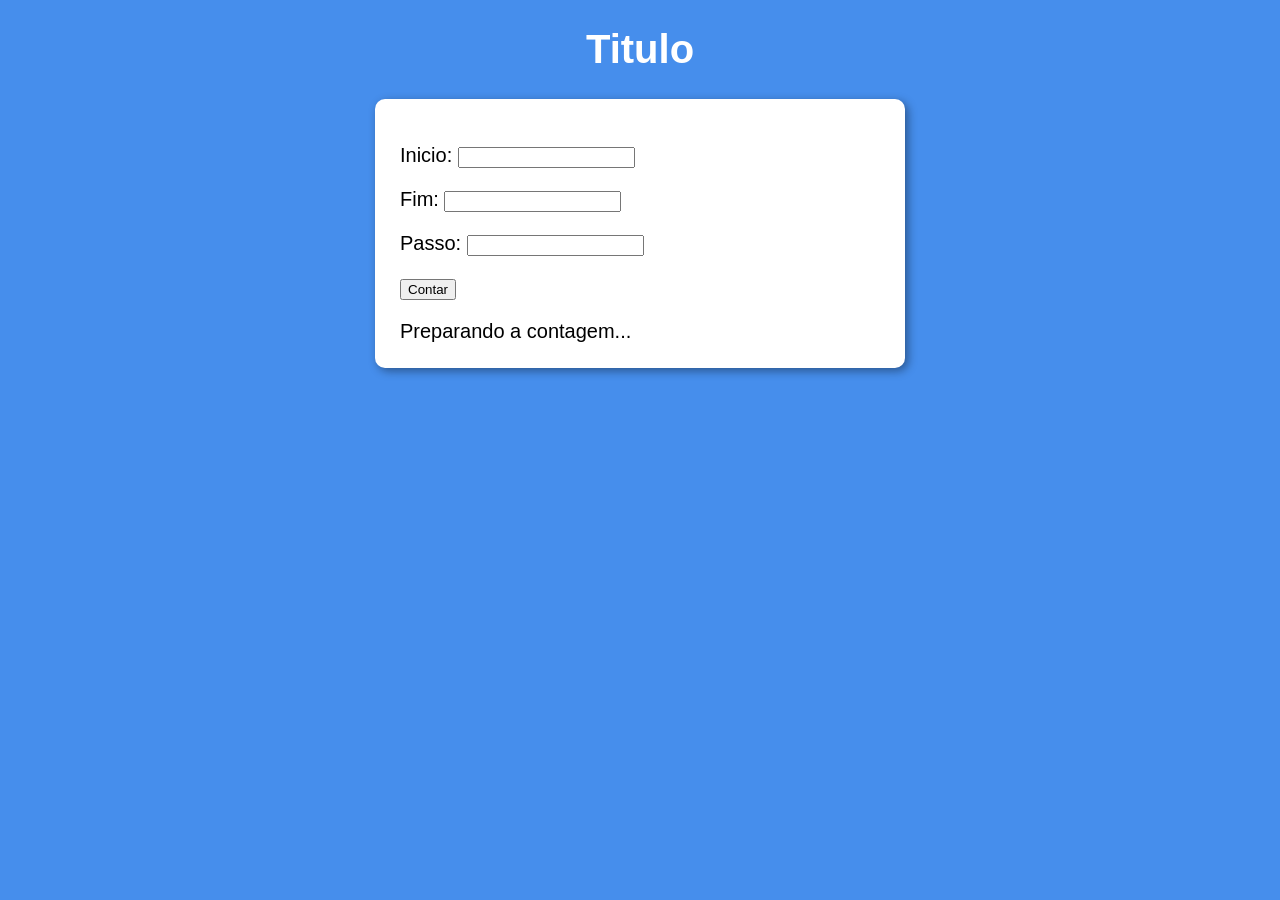
<file: curso.js/ex014/index.html>
<!DOCTYPE html>
<html lang="pt-br">
<head>
    <meta charset="UTF-8">
    <meta http-equiv="X-UA-Compatible" content="IE=edge">
    <meta name="viewport" content="width=device-width, initial-scale=1.0">
    <title>Contador</title>
    <link rel="stylesheet" href="style.css">
</head>
<body>
    <header>
        <h1>Titulo</h1>
    </header>
    <section>
        <div id="dados">
            <p>Inicio: <input type="number" name="inicio" id="txti"></p>
            <p>Fim: <input type="number" name="fim" id="txtf"></p>
            <p>Passo: <input type="number" name="passo" id="txtp"></p>
            <input type="button" value="Contar" onclick="contar()">

        </div>
        <div id="res">
            Preparando a contagem...
        </div>
    </section>
    <footer>

    </footer>
    <script src="script.js"></script>
</body>
</html>
</file>
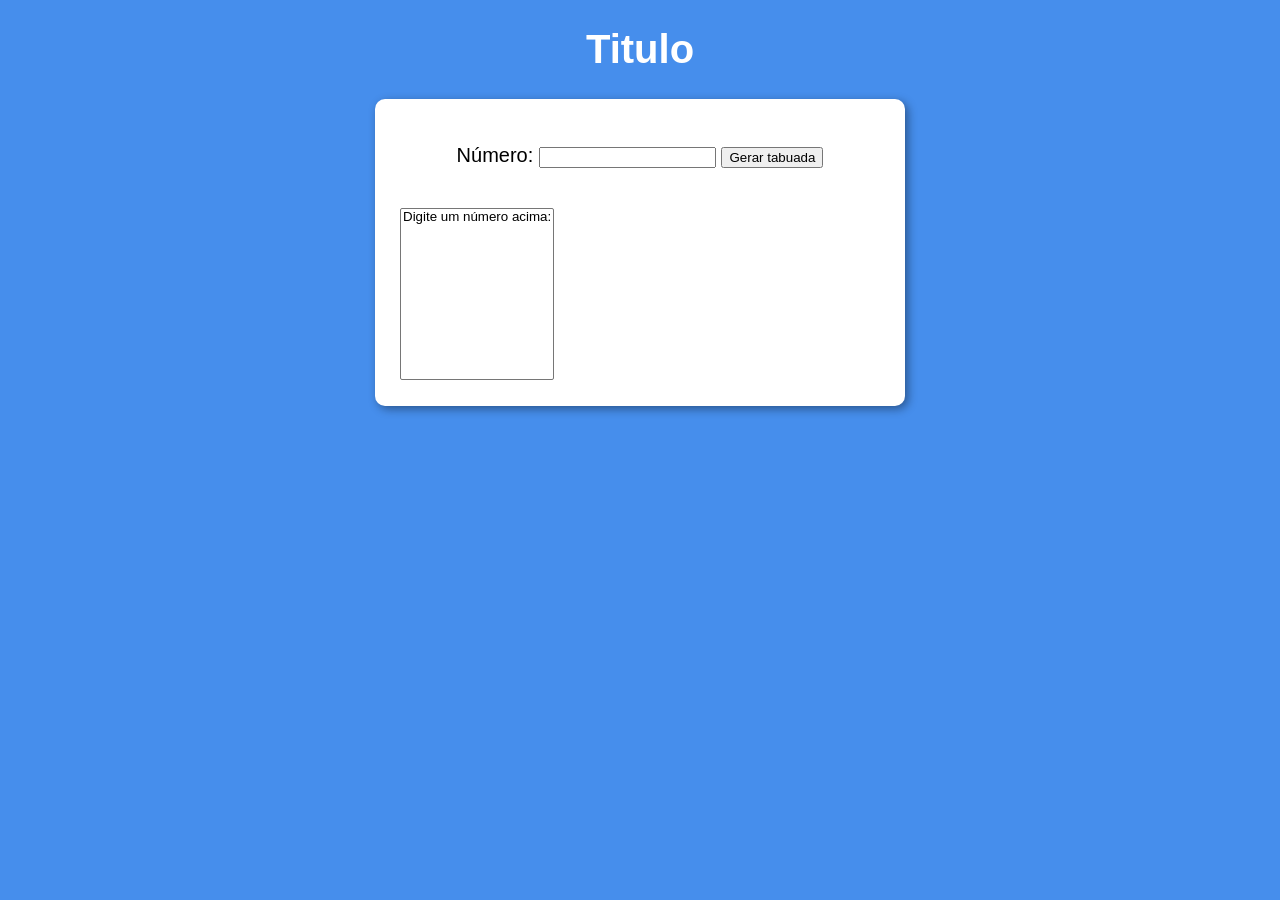
<file: curso.js/ex015/index.html>
<!DOCTYPE html>
<html lang="pt-br">
<head>
    <meta charset="UTF-8">
    <meta http-equiv="X-UA-Compatible" content="IE=edge">
    <meta name="viewport" content="width=device-width, initial-scale=1.0">
    <title>Exercicios </title>
    <link rel="stylesheet" href="style.css">
</head>
<body>
    <header>
        <h1>Titulo</h1>
    </header>
    <section>
        <div id="dados">
            <p> 
                Número:
                <input type="number" name="tabuada" id="txtn">
                <input type="button" value="Gerar tabuada" onclick="tabuada()">
            </p>
        </div>
        <div id="res">
            <select name="tabuada" id="seltab" size="10">
                <option>Digite um número acima:</option>
                
            </select>

        </div>
    </section>
    <footer>

    </footer>
    <script src="script.js"></script>
</body>
</html>
</file>
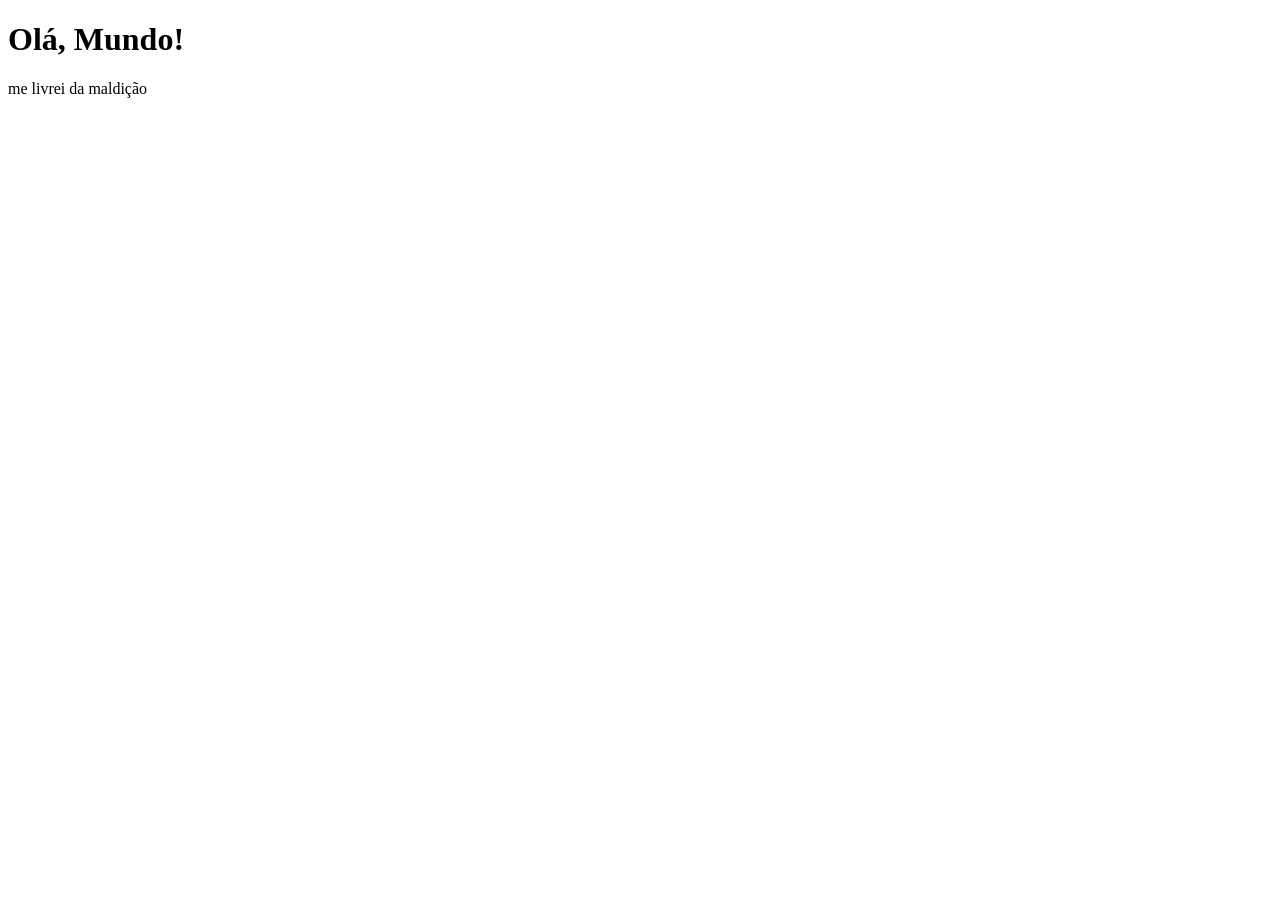
<file: aula04/ex001.html>
<!DOCTYPE html>
<html lang="pt-br">
<head>
    <meta charset="UTF-8">
    <meta http-equiv="X-UA-Compatible" content="IE=edge">
    <meta name="viewport" content="width=device-width, initial-scale=1.0">
    <title>Curso de JavaScript</title>
</head>
<body>
    <h1>Olá, Mundo!</h1>
    <p>me livrei da maldição</p>
    <script>
        window.alert ('minha primeira mensagem')
        window.confirm ('está gostando de Js?')
        window.prompt ('Qual seu nome?')
    </script>
</body>
</html>
</file>
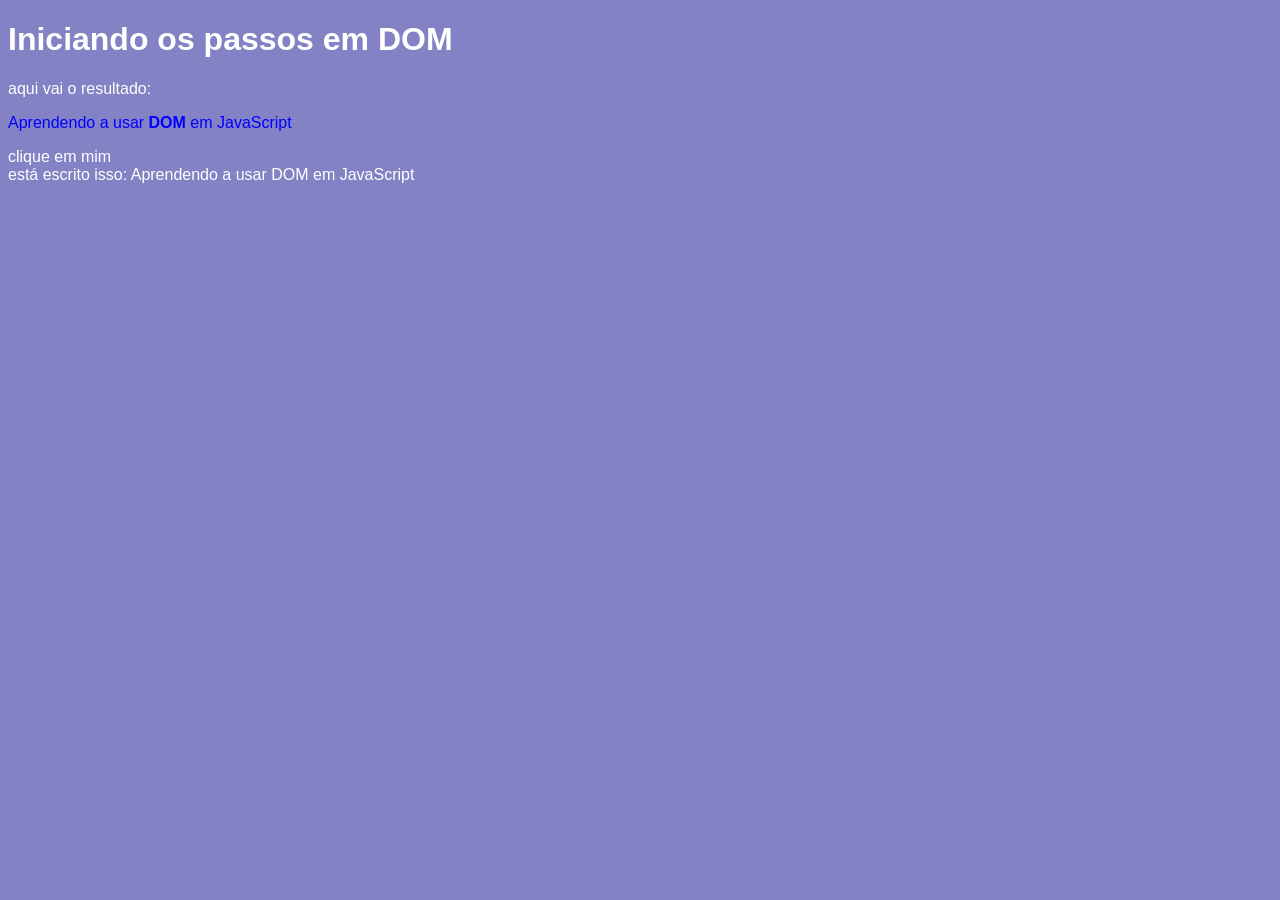
<file: curso.js/ex005.html>
<!DOCTYPE html>
<html lang="pt-br">
<head>
    <meta charset="UTF-8">
    <meta http-equiv="X-UA-Compatible" content="IE=edge">
    <meta name="viewport" content="width=device-width, initial-scale=1.0">
    <title>Primeiros passos com DOM</title>
    <style>
        body {
            background: rgba(66, 66, 167, 0.658);
            color: white;
            font-family: Arial, Helvetica, sans-serif;
            font-weight: normal;
        }
    </style>
</head>
<body>
    <h1>Iniciando os passos em DOM</h1>
    <p>aqui vai o resultado:</p>
    <p>Aprendendo a usar <strong>DOM</strong> em JavaScript</p>
    <div>clique em mim</div>
    <script>
        var p1 = document.getElementsByTagName('p') [1]
        p1.style.color = 'blue'
        document.write ('está escrito isso: ' + p1.innerText)
    </script>

</body>
</html>
</file>
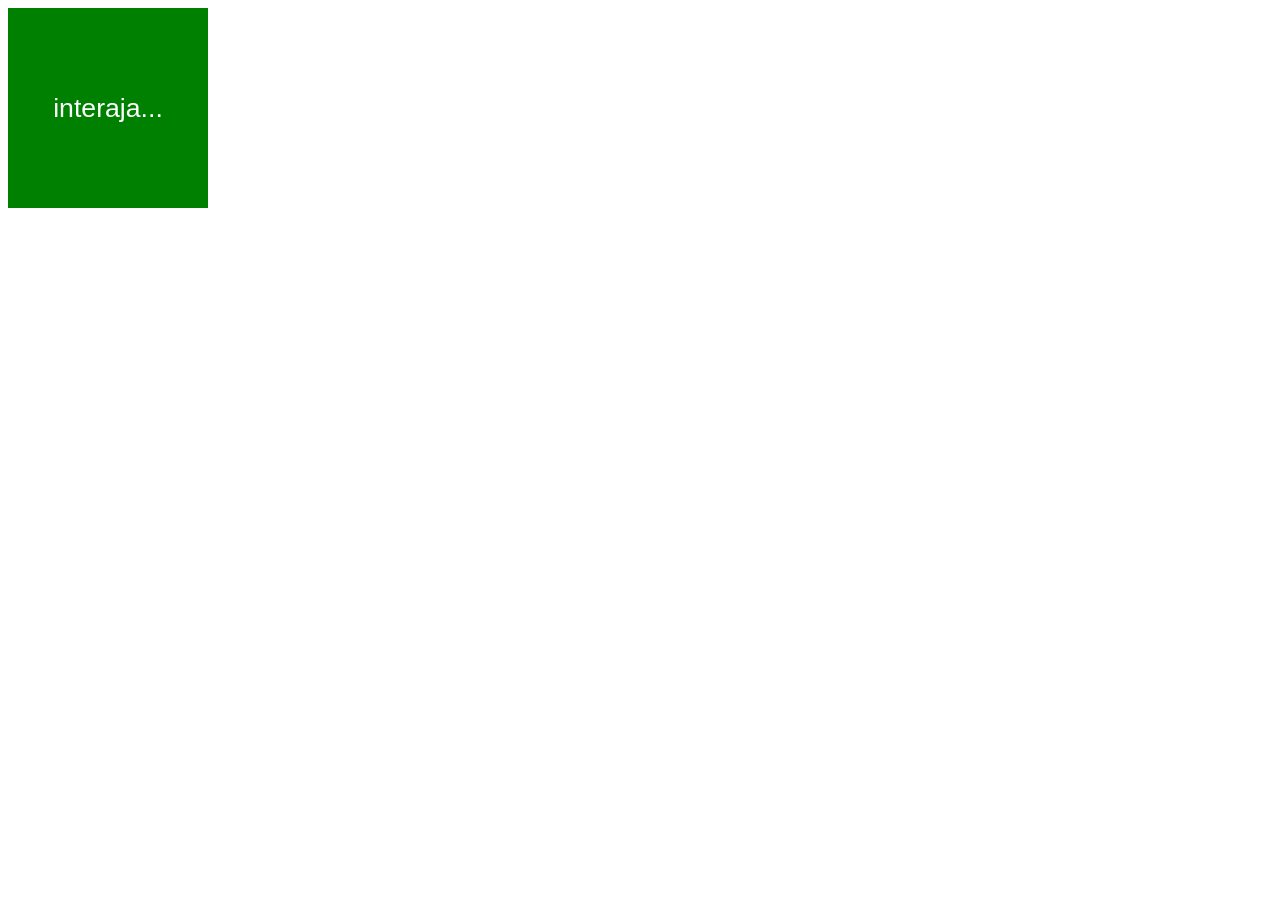
<file: curso.js/ex006.html>
<!DOCTYPE html>
<html lang="pt-br">
<head>
    <meta charset="UTF-8">
    <meta http-equiv="X-UA-Compatible" content="IE=edge">
    <meta name="viewport" content="width=device-width, initial-scale=1.0">
    <title>Evento DOM</title>
    <style>
        div {
            font: normal 20pt arial;
            background-color: green;
            color: white;
            height: 200px;
            width: 200px;
            line-height: 200px;
            text-align: center;
        }
    </style>
</head>
<body>
    <div id="area">
        interaja...

    </div>
    <script>
       a = window.document.getElementById('area')
        a.style.color = 'white'
    </script>
</body>
</html>
</file>
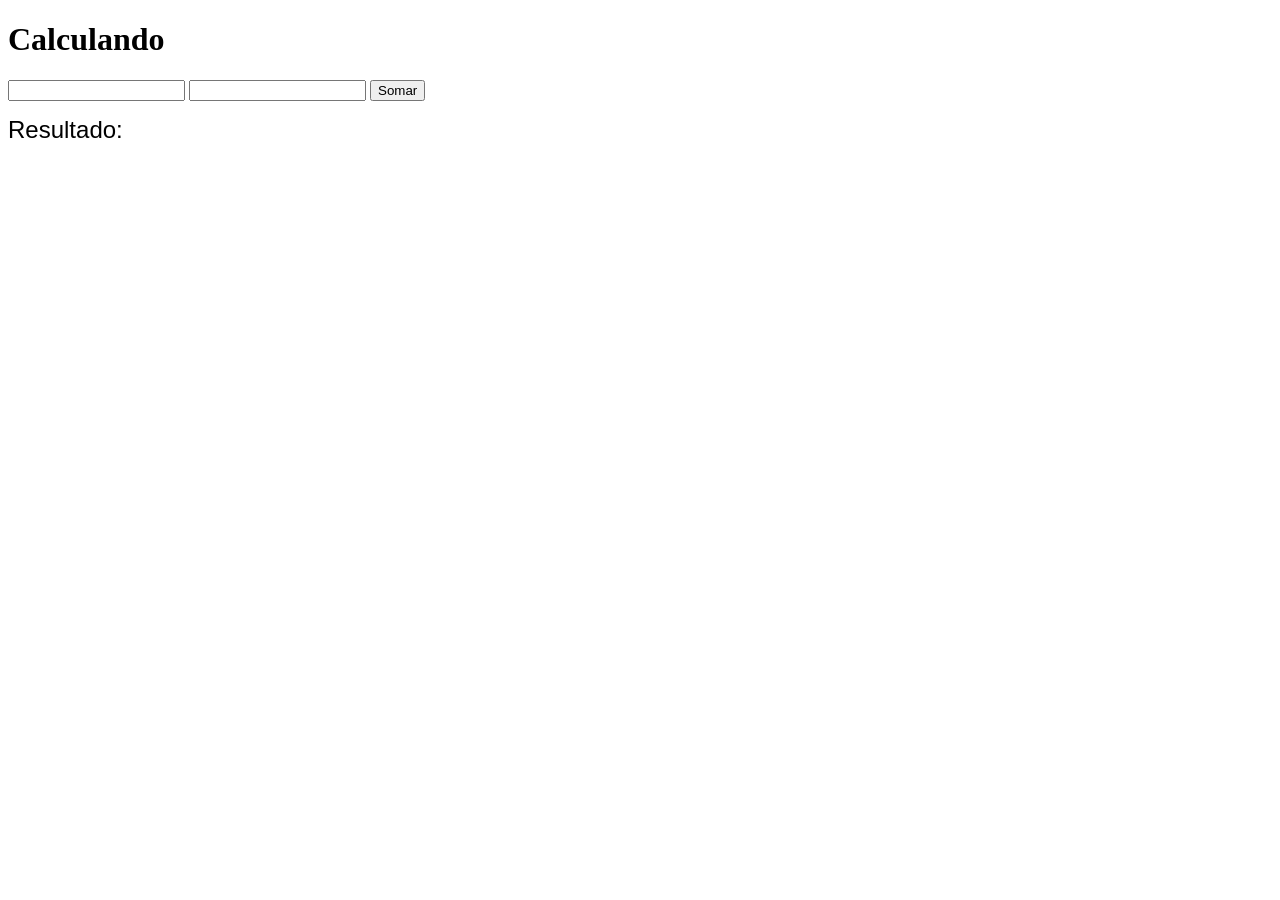
<file: curso.js/ex007.html>
<!DOCTYPE html>
<html lang="pt-br">
<head>
    <meta charset="UTF-8">
    <meta http-equiv="X-UA-Compatible" content="IE=edge">
    <meta name="viewport" content="width=device-width, initial-scale=1.0">
    <title>Soma</title>
    <style>
        #res {
            padding-top: 15px;
            font-family: Arial, Helvetica, sans-serif;
            font-size: 1.5em;
        }
    </style>
</head>
<body>
    <h1>Calculando</h1>

    <input type="number" name="num1" id="num1">
    <input type="number" name="num2" id="num2">
    <input type="button" value="Somar" onclick="somar()">
    <div id="res">Resultado:</div>

    <script>
        function somar() {
            var s1 = window.document.getElementById('num1')
            var s2 = window.document.getElementById('num2')
            var res = window.document.getElementById('res')
            var n1 = Number(s1.value)
            var n2 = Number(s2.value)
            var s =  n1 + n2
            res.innerHTML = `A soma entre ${n1} e ${n2} é igual a <strong>${s}</strong>`
        }   
    </script>

</body>
</html>
</file>
<file: curso.js/ex014/style.css>
body{
    background: rgb(70, 142, 236);
    font: normal 15pt Arial;
}

header {
    text-align: center;
    color: white;
}

div {
    
    padding: 10px;
}

div > img#imagem {
    border-radius: 10px;
}

section {
    background: white;
    border-radius: 10px;
    padding: 15px;
    width: 500px;
    margin: auto;
    box-shadow: 3px 3px 10px rgba(0, 0, 0, 0.397);
}

footer {
    text-align: center;
    color: white;
    font-style: italic;
    font-size: 16px;
}
</file>
<file: curso.js/ex015/style.css>
body{
    background: rgb(70, 142, 236);
    font: normal 15pt Arial;
}

header {
    text-align: center;
    color: white;
}

div {
    
    padding: 10px;
}

div > img#imagem {
    border-radius: 10px;
}

section {
    background: white;
    border-radius: 10px;
    padding: 15px;
    width: 500px;
    margin: auto;
    box-shadow: 3px 3px 10px rgba(0, 0, 0, 0.397);
}

div#dados {
    text-align: center;
}

footer {
    text-align: center;
    color: white;
    font-style: italic;
    font-size: 16px;
}
</file>
